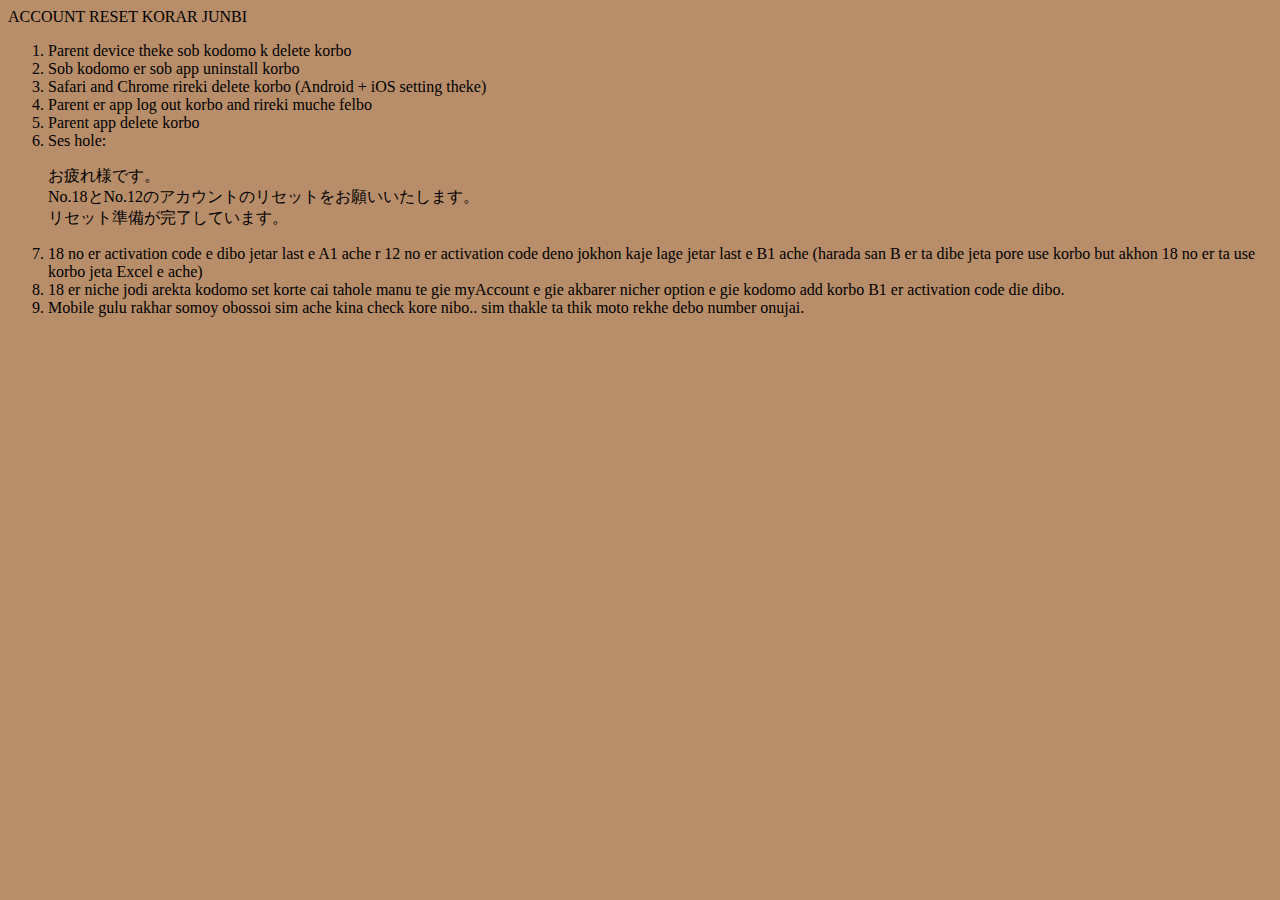
<file: ACCOUNT_RESET_KORAR_JUNBI.html>
<!DOCTYPE html>
<html>

<head>
  <style>
    body {
      background: #b88e6a;
      color: black;
    }

    p2 {
      text-align: center;
    }
  </style>
</head>

<body>
  <div>
    <p2>ACCOUNT RESET KORAR JUNBI</p2>
    <ol>
      <li>Parent device theke sob kodomo k delete korbo</li>
      <li>Sob kodomo er sob app uninstall korbo</li>
      <li>Safari and Chrome rireki delete korbo (Android + iOS setting theke)</li>
      <li>Parent er app log out korbo and rireki muche felbo</li>
      <li>Parent app delete korbo</li>
      <li>Ses hole:
        <p>お疲れ様です。<br>
          No.18とNo.12のアカウントのリセットをお願いいたします。<br>
          リセット準備が完了しています。
        </p>
      </li>
      <li>18 no er activation code e dibo jetar last e A1 ache r 12 no er activation code deno jokhon kaje lage jetar last e B1 ache (harada san B er ta dibe jeta pore use korbo but akhon 18 no er ta use korbo jeta Excel e ache)</li>
      <li>18 er niche jodi arekta kodomo set korte cai tahole manu te gie myAccount e gie akbarer nicher option e gie kodomo add korbo B1 er activation code die dibo.</li>
      <li>Mobile gulu rakhar somoy obossoi sim ache kina check kore nibo.. sim thakle ta thik moto rekhe debo number onujai.</li>
    </ol>
  </div>
</body>

</html>
</file>
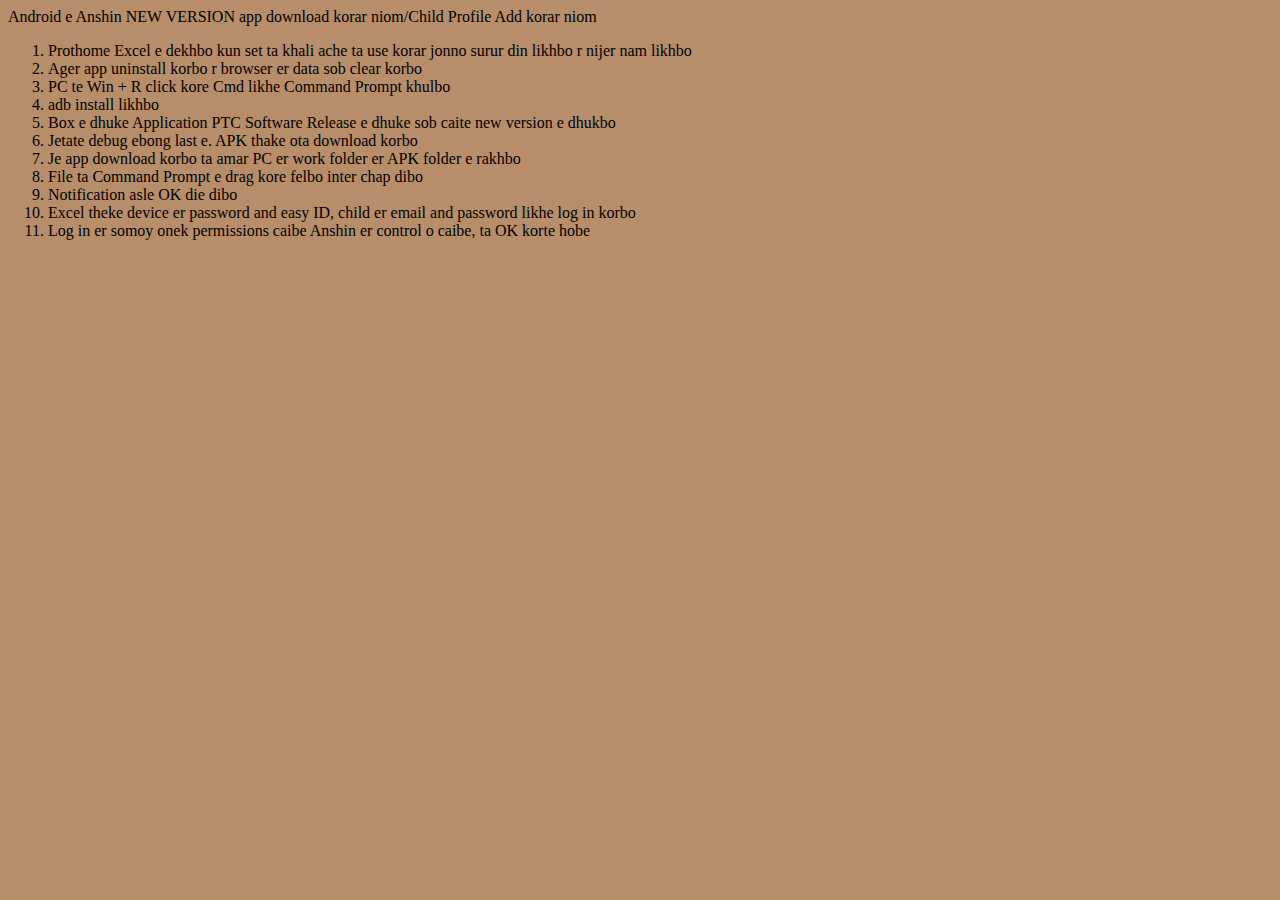
<file: Anshin_app_download_Android.html>
<!DOCTYPE html>
<html>

<head>
  <style>
    body {
     background: #b88e6a;
      color: black;
    }

    p2 {
      text-align: center;
    }
  </style>
</head>

<body>
  <div>
    <p2>Android e Anshin NEW VERSION app download korar niom/Child Profile Add korar niom</p2>
    <ol>
      <li>Prothome Excel e dekhbo kun set ta khali ache ta use korar jonno surur din likhbo r nijer nam likhbo</li>
      <li>Ager app uninstall korbo r browser er data sob clear korbo</li>
      <li>PC te Win + R click kore Cmd likhe Command Prompt khulbo</li>
      <li>adb install likhbo</li>
      <li>Box e dhuke Application PTC Software Release e dhuke sob caite new version e dhukbo</li>
      <li>Jetate debug ebong last e. APK thake ota download korbo</li>
      <li>Je app download korbo ta amar PC er work folder er APK folder e rakhbo</li>
      <li>File ta Command Prompt e drag kore felbo inter chap dibo</li>
      <li>Notification asle OK die dibo</li>
      <li>Excel theke device er password and easy ID, child er email and password likhe log in korbo</li>
      <li>Log in er somoy onek permissions caibe Anshin er control o caibe, ta OK korte hobe</li>
    </ol>
  </div>
</body>

</html>
</file>
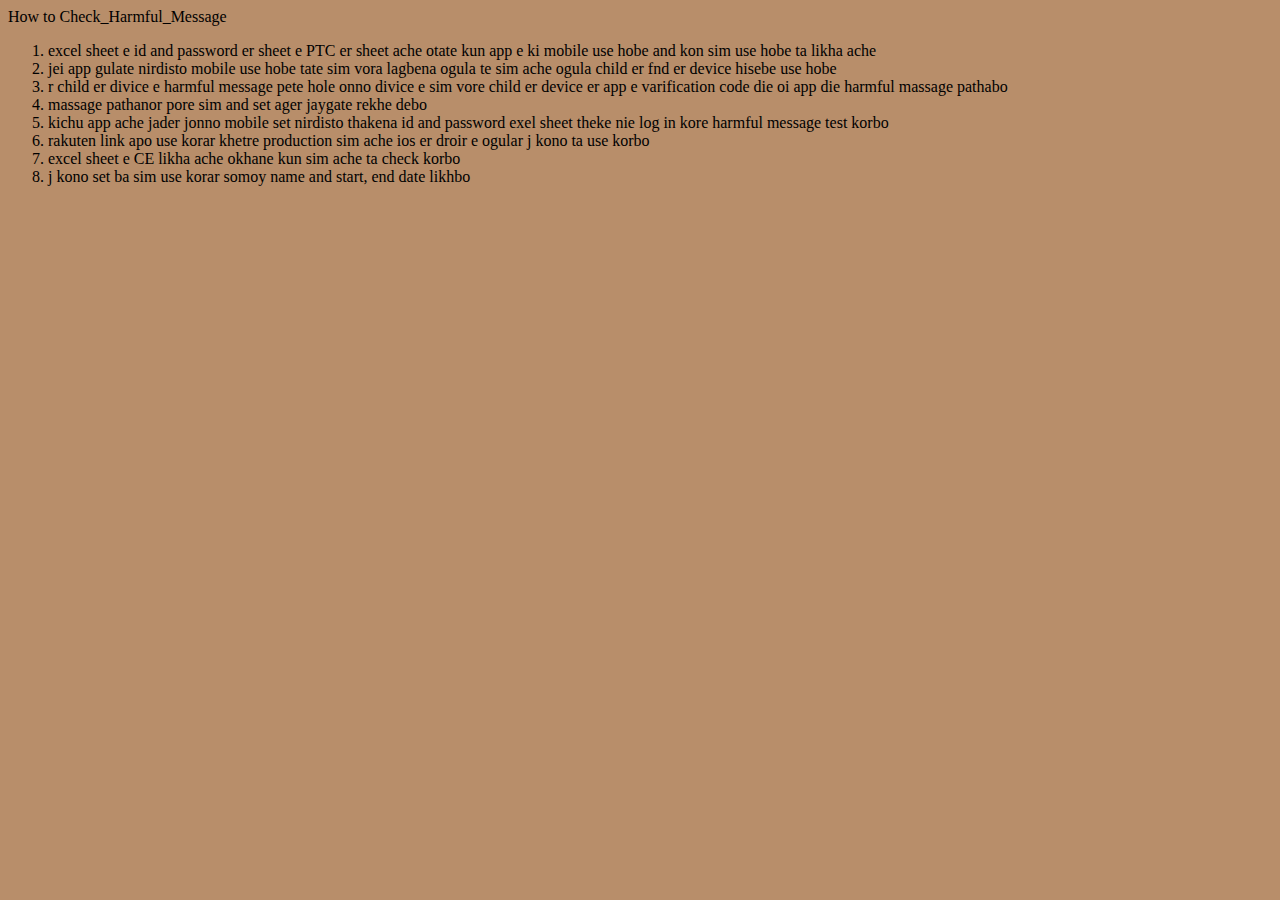
<file: Check_harmful_message.html>
<!DOCTYPE html>
<html>
<head>
<style>
body {
background: #b88e6a;
      color: black;
}
p2 {
  text-align: center; /* Centering the text */
}
</style>
</head>
<body>
  <p2>How to Check_Harmful_Message</p2>
  <div>
    <ol>
      <li>excel sheet e id and password er sheet e PTC er sheet ache otate kun app e ki mobile use hobe and kon sim use hobe ta likha ache</li>
      <li>jei app gulate nirdisto mobile use hobe tate sim vora lagbena ogula te sim ache ogula child er fnd er device hisebe use hobe</li>
      <li>r child er divice e harmful message pete hole onno divice e sim vore child er device er app e varification code die oi app die harmful massage pathabo</li>
      <li>massage pathanor pore sim and set ager jaygate rekhe debo</li>
      <li>kichu app ache jader jonno mobile set nirdisto thakena id and password exel sheet theke nie log in kore harmful message test korbo</li>
      <li>rakuten link apo use korar khetre production sim ache ios er droir e ogular j kono ta use korbo</li>
      <li>excel sheet e CE likha ache okhane kun sim ache ta check korbo</li>
      <li>j kono set ba sim use korar somoy name and start, end date likhbo</li>
    </ol>
  </div>
</body>
</html>
</file>
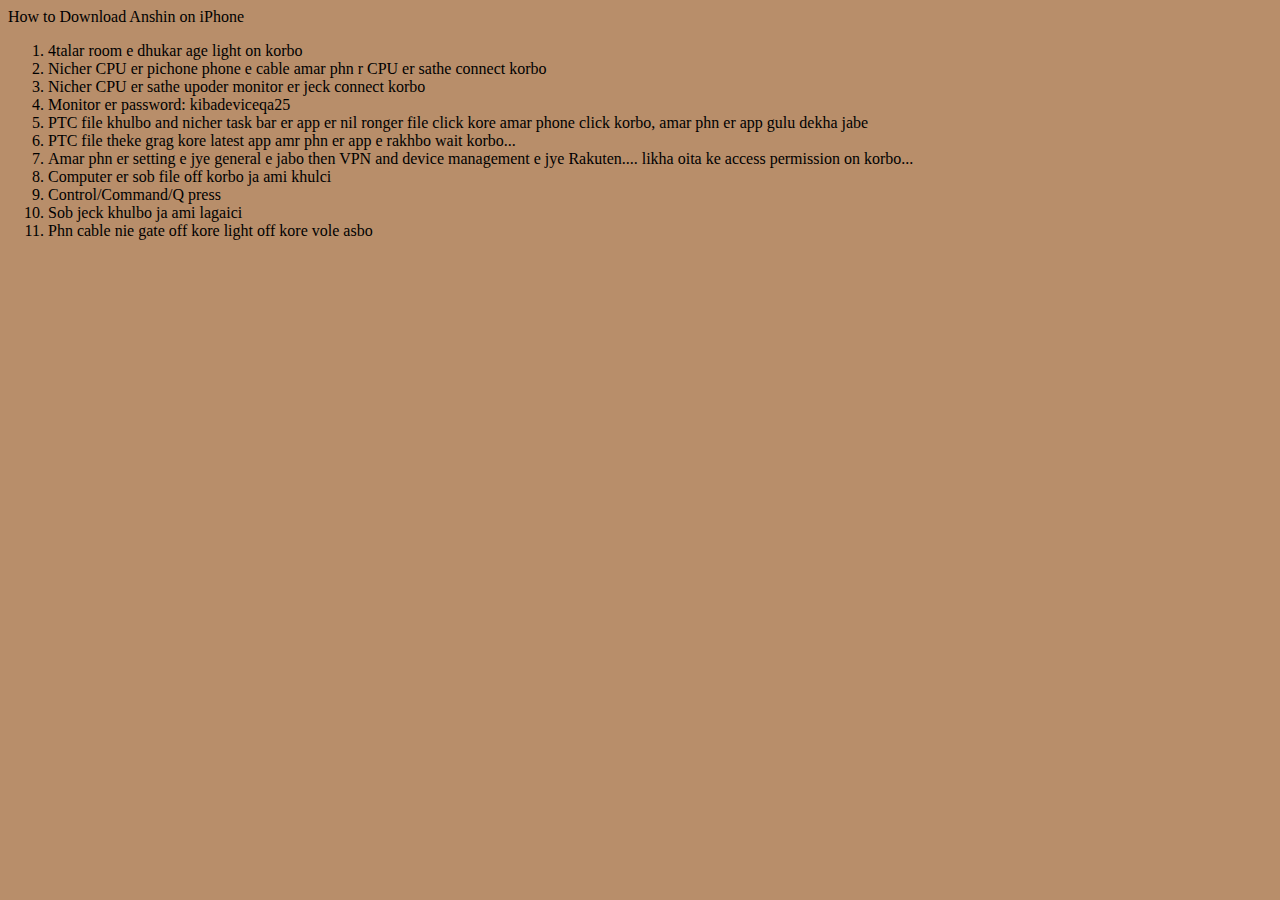
<file: Download_Anshin_on_iPhone.html>
<!DOCTYPE html>
<html>

<head>
  <style>
    body {
background: #b88e6a;
      color: black;
    }

    p2 {
      text-align: center;
    }
  </style>
</head>

<body>
  <div>
    <p2>How to Download Anshin on iPhone</p2>
    <ol>
      <li>4talar room e dhukar age light on korbo</li>
      <li>Nicher CPU er pichone phone e cable amar phn r CPU er sathe connect korbo</li>
      <li>Nicher CPU er sathe upoder monitor er jeck connect korbo</li>
      <li>Monitor er password: kibadeviceqa25</li>
      <li>PTC file khulbo and nicher task bar er app er nil ronger file click kore amar phone click korbo, amar phn er app gulu dekha jabe</li>
      <li>PTC file theke grag kore latest app amr phn er app e rakhbo wait korbo...</li>
      <li>Amar phn er setting e jye general e jabo then VPN and device management e jye Rakuten.... likha oita ke access permission on korbo...</li>
      <li>Computer er sob file off korbo ja ami khulci</li>
      <li>Control/Command/Q press</li>
      <li>Sob jeck khulbo ja ami lagaici</li>
      <li>Phn cable nie gate off kore light off kore vole asbo</li>
    </ol>
  </div>
</body>

</html>
</file>
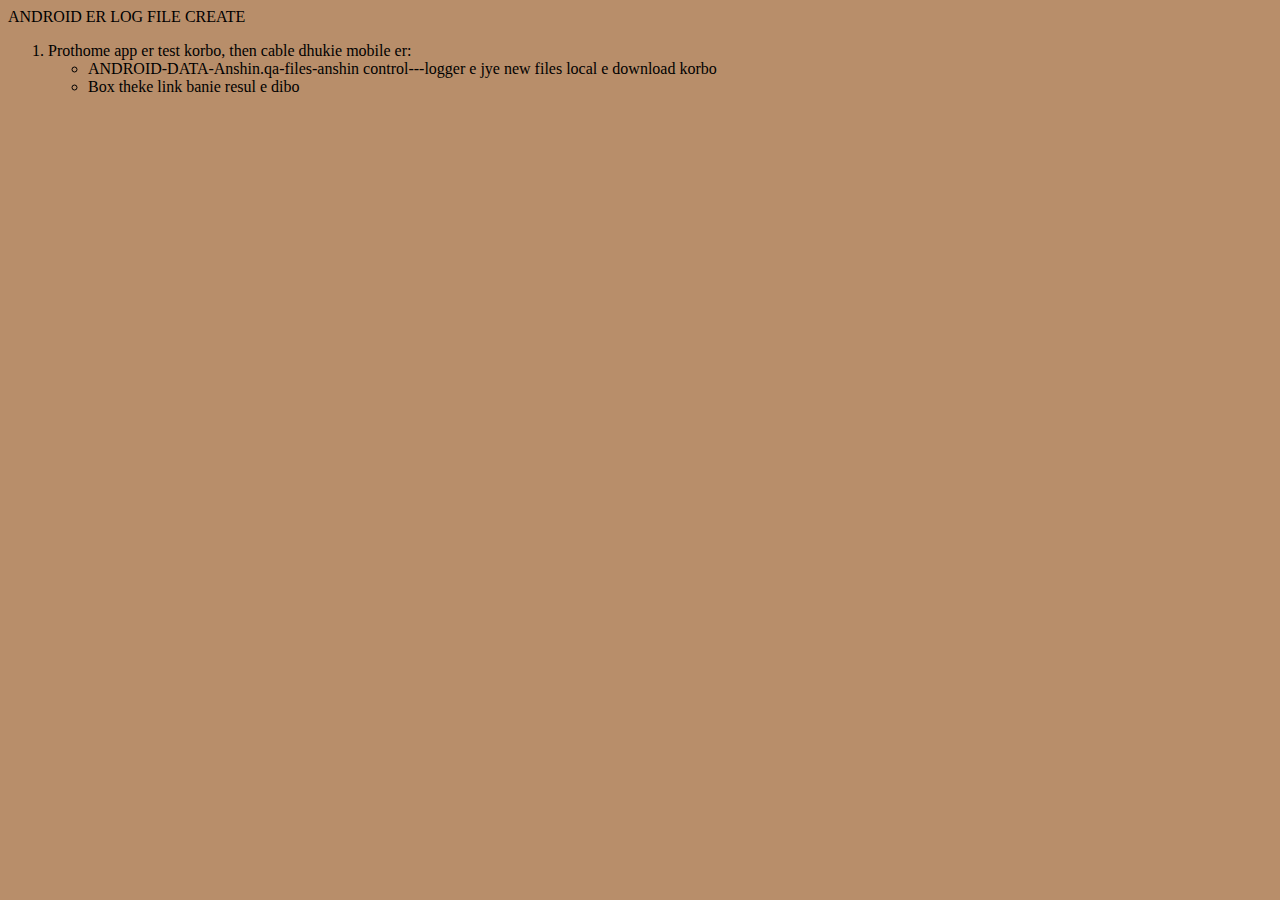
<file: HOW_TO_CREATE_ANDROID_LOG_FILE.html>
<!DOCTYPE html>
<html>

<head>
  <style>
    body {
background: #b88e6a;
      color: black;
    }

    p2 {
      text-align: center;
    }
  </style>
</head>

<body>
  <div>
    <p2>ANDROID ER LOG FILE CREATE</p2>
    <ol>
      <li>Prothome app er test korbo, then cable dhukie mobile er:</li>
      <ul>
        <li>ANDROID-DATA-Anshin.qa-files-anshin control---logger e jye new files local e download korbo</li>
        <li>Box theke link banie resul e dibo</li>
      </ul>
    </ol>
  </div>
</body>

</html>
</file>
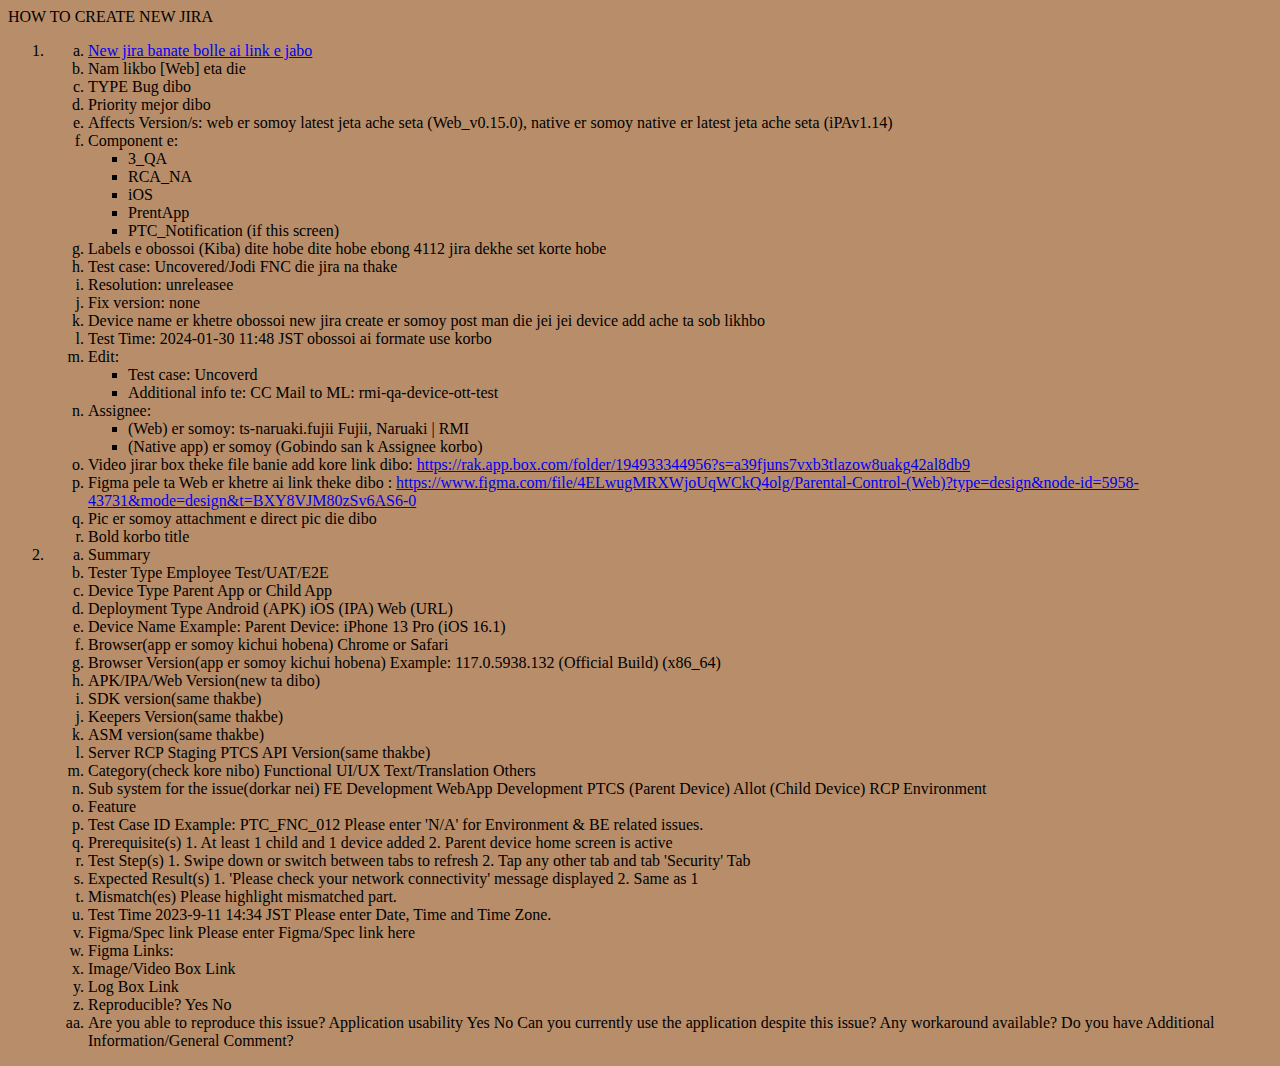
<file: HOW_TO_CREATE_NEW_JIRA.html>
<!DOCTYPE html>
<html>

<head>
  <style>
    body {
background: #b88e6a;
      color: black;
    }

    p2 {
      text-align: center;
    }
  </style>
</head>

<body>
  <div>
    <p2>HOW TO CREATE NEW JIRA</p2>
    <ol>
      <li>
        <ol type="a">
          <li>
            <a href="https://confluence.rakuten-it.com/confluence/pages/viewpage.action?pageId=3337001337">New jira banate bolle ai link e jabo</a>
          </li>
          <li>Nam likbo [Web] eta die</li>
          <li>TYPE Bug dibo</li>
          <li>Priority mejor dibo</li>
          <li>Affects Version/s: web er somoy latest jeta ache seta (Web_v0.15.0), native er somoy native er latest jeta ache seta (iPAv1.14)</li>
          <li>Component e:
            <ul>
              <li>3_QA</li>
              <li>RCA_NA</li>
              <li>iOS</li>
              <li>PrentApp</li>
              <li>PTC_Notification (if this screen)</li>
            </ul>
          </li>
          <li>Labels e obossoi (Kiba) dite hobe dite hobe ebong 4112 jira dekhe set korte hobe</li>
          <li>Test case: Uncovered/Jodi FNC die jira na thake</li>
          <li>Resolution: unreleasee</li>
          <li>Fix version: none</li>
          <li>Device name er khetre obossoi new jira create er somoy post man die jei jei device add ache ta sob likhbo</li>
          <li>Test Time: 2024-01-30 11:48 JST obossoi ai formate use korbo</li>
          <li>Edit:
            <ul>
              <li>Test case: Uncoverd</li>
              <li>Additional info te: CC Mail to ML: rmi-qa-device-ott-test</li>
            </ul>
          </li>
          <li>Assignee:
            <ul>
              <li>(Web) er somoy: ts-naruaki.fujii Fujii, Naruaki | RMI</li>
              <li>(Native app) er somoy (Gobindo san k Assignee korbo)</li>
            </ul>
          </li>
          <li>Video jirar box theke file banie add kore link dibo: <a href="https://rak.app.box.com/folder/194933344956?s=a39fjuns7vxb3tlazow8uakg42al8db9">https://rak.app.box.com/folder/194933344956?s=a39fjuns7vxb3tlazow8uakg42al8db9</a></li>
          <li>Figma pele ta Web er khetre ai link theke dibo : <a href="https://www.figma.com/file/4ELwugMRXWjoUqWCkQ4olg/Parental-Control-(Web)?type=design&node-id=5958-43731&mode=design&t=BXY8VJM80zSv6AS6-0">https://www.figma.com/file/4ELwugMRXWjoUqWCkQ4olg/Parental-Control-(Web)?type=design&node-id=5958-43731&mode=design&t=BXY8VJM80zSv6AS6-0</a></li>
          <li>Pic er somoy attachment e direct pic die dibo</li>
          <li>Bold korbo title</li>
        </ol>
      </li>
      <li>
        <ol type="a">
          <li>Summary</li>
          <li>Tester Type Employee Test/UAT/E2E</li>
          <li>Device Type Parent App or Child App</li>
          <li>Deployment Type Android (APK) iOS (IPA) Web (URL)</li>
          <li>Device Name Example: Parent Device: iPhone 13 Pro (iOS 16.1)</li>
          <li>Browser(app er somoy kichui hobena) Chrome or Safari</li>
          <li>Browser Version(app er somoy kichui hobena) Example: 117.0.5938.132 (Official Build) (x86_64)</li>
          <li>APK/IPA/Web Version(new ta dibo)</li>
          <li>SDK version(same thakbe)</li>
          <li>Keepers Version(same thakbe)</li>
          <li>ASM version(same thakbe)</li>
          <li>Server RCP Staging PTCS API Version(same thakbe)</li>
          <li>Category(check kore nibo) Functional UI/UX Text/Translation Others</li>
          <li>Sub system for the issue(dorkar nei) FE Development WebApp Development PTCS (Parent Device) Allot (Child Device) RCP Environment</li>
          <li>Feature</li>
          <li>Test Case ID Example: PTC_FNC_012 Please enter 'N/A' for Environment & BE related issues.</li>
          <li>Prerequisite(s) 1. At least 1 child and 1 device added 2. Parent device home screen is active</li>
          <li>Test Step(s) 1. Swipe down or switch between tabs to refresh 2. Tap any other tab and tab 'Security' Tab</li>
          <li>Expected Result(s) 1. 'Please check your network connectivity' message displayed 2. Same as 1</li>
          <li>Mismatch(es) Please highlight mismatched part.</li>
          <li>Test Time 2023-9-11 14:34 JST Please enter Date, Time and Time Zone.</li>
          <li>Figma/Spec link Please enter Figma/Spec link here</li>
          <li>Figma Links:</li>
          <li>Image/Video Box Link</li>
          <li>Log Box Link</li>
          <li>Reproducible? Yes No</li>
          <li>Are you able to reproduce this issue? Application usability Yes No Can you currently use the application despite this issue? Any workaround available? Do you have Additional Information/General Comment?</li>
        </ol>
      </li>
    </ol>
  </div>
</body>

</html>
</file>
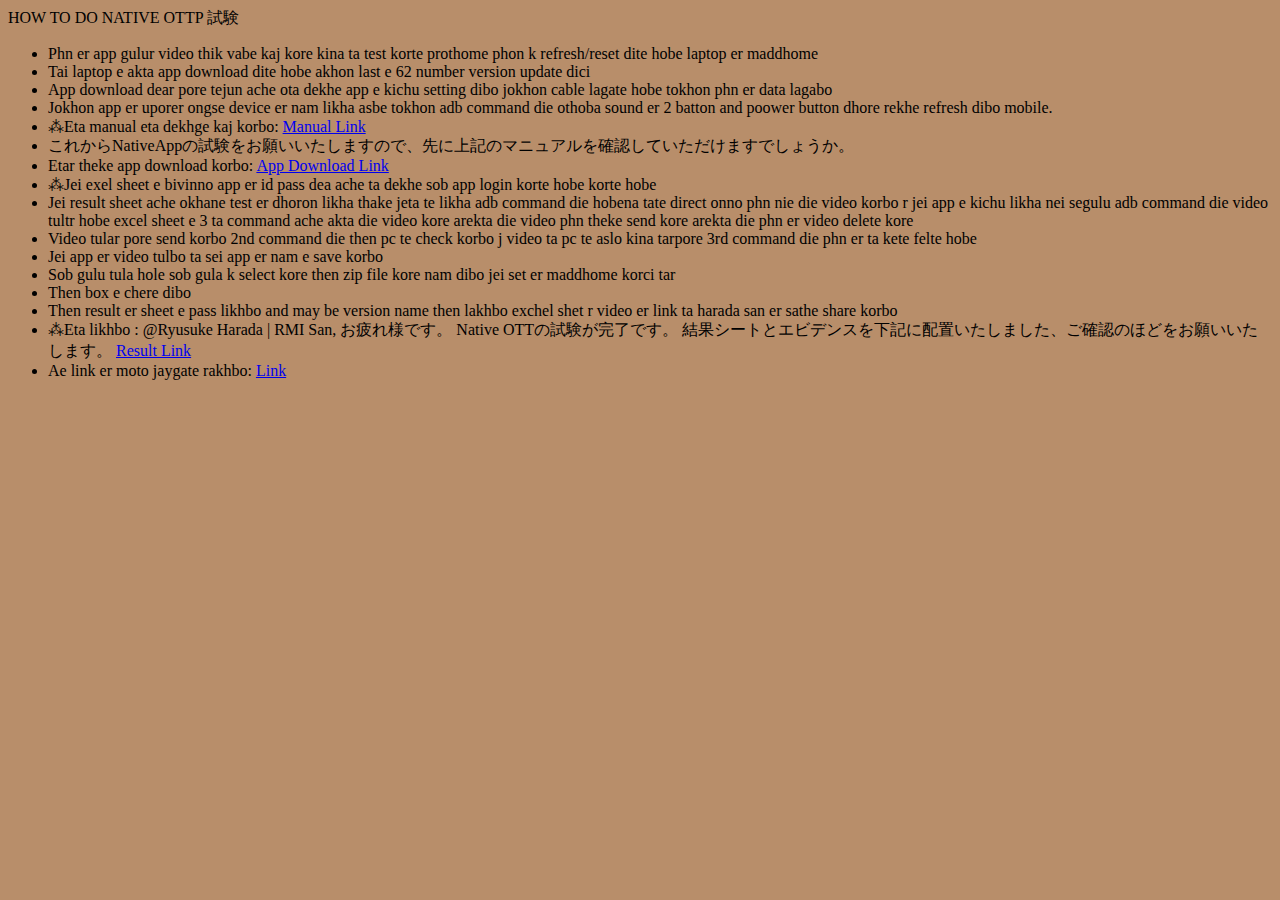
<file: HOW_TO_DO_NATIVE_OTTP.html>
<!DOCTYPE html>
<html>

<head>
  <style>
    body {
background: #b88e6a;
      color: black;
    }

    p2 {
      text-align: center;
    }
  </style>
</head>

<body>
  <div>
    <p2>HOW TO DO NATIVE OTTP 試験</p2>
    <ul>
      <li>Phn er app gulur video thik vabe kaj kore kina ta test korte prothome phon k refresh/reset dite hobe laptop er maddhome</li>
      <li>Tai laptop e akta app download dite hobe akhon last e 62 number version update dici</li>
      <li>App download dear pore tejun ache ota dekhe app e kichu setting dibo jokhon cable lagate hobe tokhon phn er data lagabo</li>
      <li>Jokhon app er uporer ongse device er nam likha asbe tokhon adb command die othoba sound er 2 batton and poower button dhore rekhe refresh dibo mobile.</li>
      <li>⁂Eta manual eta dekhge kaj korbo: <a href="https://rak.box.com/s/3ctzjfjopk7gravz3feluqf5ia60jj2x">Manual Link</a></li>
      <li>これからNativeAppの試験をお願いいたしますので、先に上記のマニュアルを確認していただけますでしょうか。</li>
      <li>Etar theke app download korbo: <a href="https://rak.app.box.com/folder/123841446173?s=5zc949i93d699veme9p4yn0181yw563v">App Download Link</a></li>
      <li>⁂Jei exel sheet e bivinno app er id pass dea ache ta dekhe sob app login korte hobe korte hobe</li>
      <li>Jei result sheet ache okhane test er dhoron likha thake jeta te likha adb command die hobena tate direct onno phn nie die video korbo r jei app e kichu likha nei segulu adb command die video tultr hobe excel sheet e 3 ta command ache akta die video kore arekta die video phn theke send kore arekta die phn er video delete kore</li>
      <li>Video tular pore send korbo 2nd command die then pc te check korbo j video ta pc te aslo kina tarpore 3rd command die phn er ta kete felte hobe</li>
      <li>Jei app er video tulbo ta sei app er nam e save korbo</li>
      <li>Sob gulu tula hole sob gula k select kore then zip file kore nam dibo jei set er maddhome korci tar</li>
      <li>Then box e chere dibo</li>
      <li>Then result er sheet e pass likhbo and may be version name then lakhbo exchel shet r video er link ta harada san er sathe share korbo</li>
      <li>⁂Eta likhbo : @Ryusuke Harada | RMI San, お疲れ様です。 Native OTTの試験が完了です。 結果シートとエビデンスを下記に配置いたしました、ご確認のほどをお願いいたします。 <a href="https://rak.app.box.com/folder/253067063151">Result Link</a></li>
      <li>Ae link er moto jaygate rakhbo: <a href="https://rak.app.box.com/folder/253067063151">Link</a></li>
    </ul>

  </div>
</body>

</html>
</file>
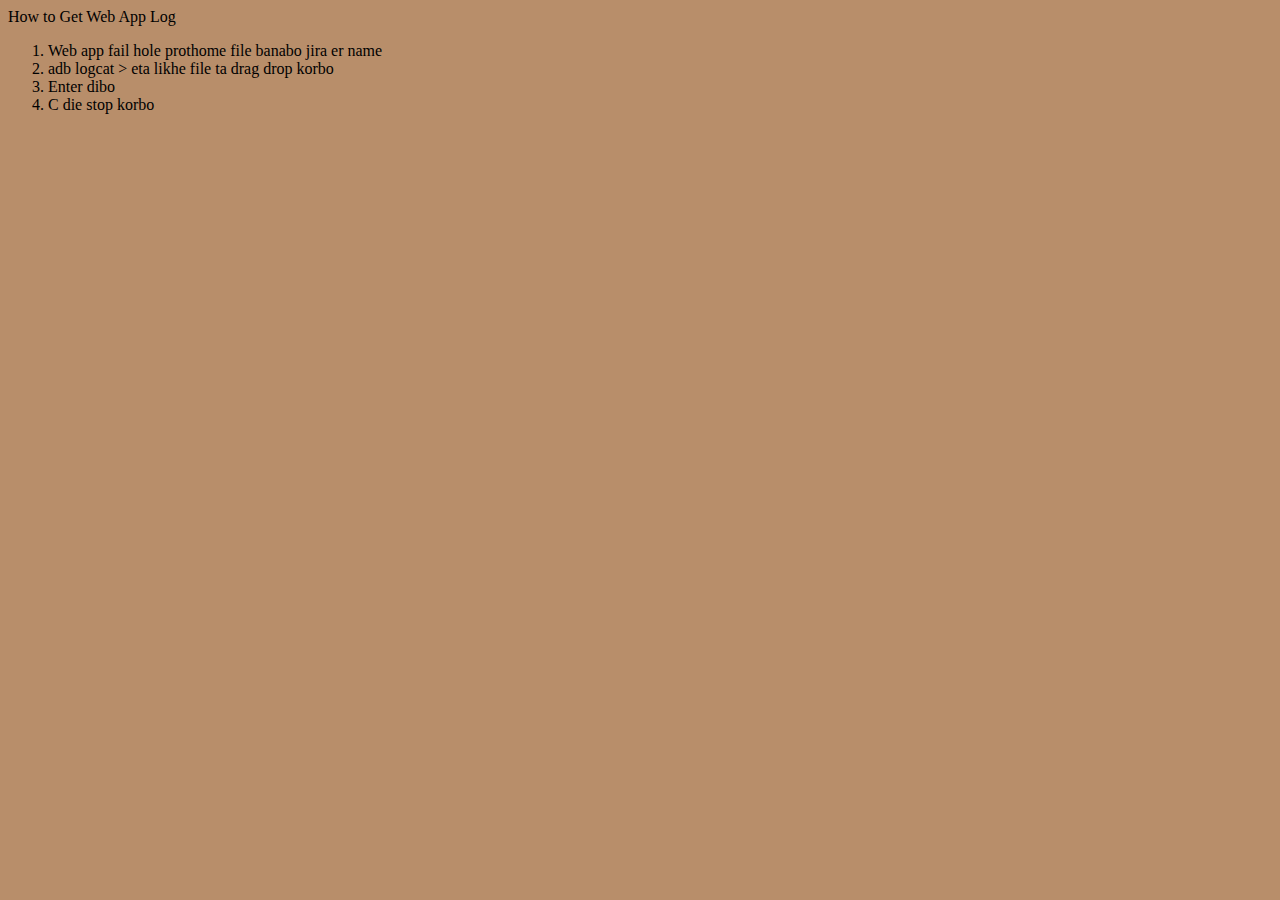
<file: How_to_Get_Web_App_Log.html>
<!DOCTYPE html>
<html>

<head>
  <style>
    body {
background: #b88e6a;
      color: black;
    }

    p2 {
      text-align: center;
    }
  </style>
</head>

<body>
  <div>
    <p2>How to Get Web App Log</p2>
    <ol>
      <li>Web app fail hole prothome file banabo jira er name</li>
      <li>adb logcat > eta likhe file ta drag drop korbo</li>
      <li>Enter dibo</li>
      <li>C die stop korbo</li>
    </ol>
  </div>
</body>

</html>
</file>
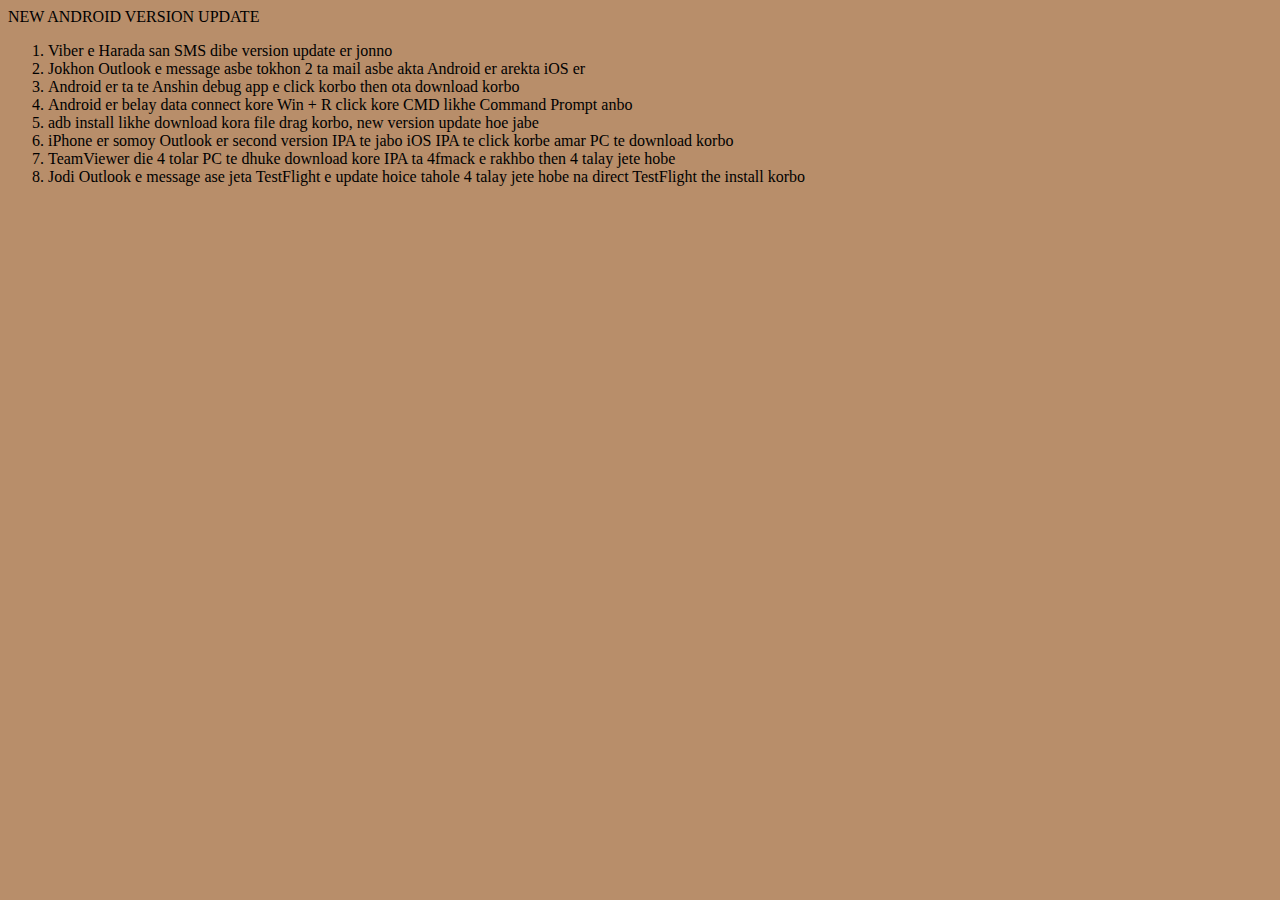
<file: NEW_ANDROID_VERSION_UPDATE.html>
<!DOCTYPE html>
<html>

<head>
  <style>
    body {
background: #b88e6a;
      color: black;
    }

    p2 {
      text-align: center;
    }
  </style>
</head>

<body>
  <div>
    <p2>NEW ANDROID VERSION UPDATE</p2>
    <ol>
      <li>Viber e Harada san SMS dibe version update er jonno</li>
      <li>Jokhon Outlook e message asbe tokhon 2 ta mail asbe akta Android er arekta iOS er</li>
      <li>Android er ta te Anshin debug app e click korbo then ota download korbo</li>
      <li>Android er belay data connect kore Win + R click kore CMD likhe Command Prompt anbo</li>
      <li>adb install likhe download kora file drag korbo, new version update hoe jabe</li>
      <li>iPhone er somoy Outlook er second version IPA te jabo iOS IPA te click korbe amar PC te download korbo</li>
      <li>TeamViewer die 4 tolar PC te dhuke download kore IPA ta 4fmack e rakhbo then 4 talay jete hobe</li>
      <li>Jodi Outlook e message ase jeta TestFlight e update hoice tahole 4 talay jete hobe na direct TestFlight the install korbo</li>
    </ol>
  </div>
</body>

</html>
</file>
